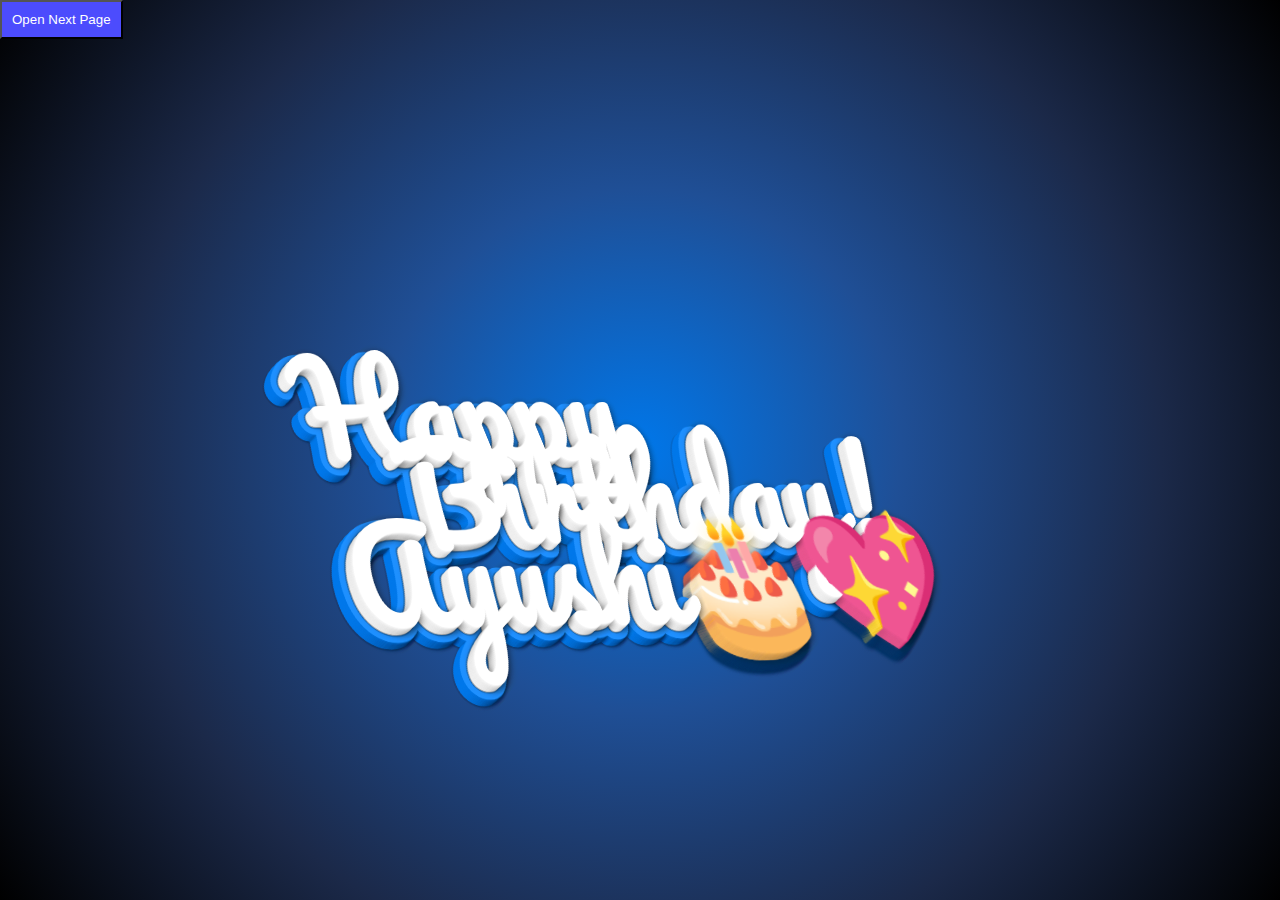
<file: start.html>
<!DOCTYPE html>
<html lang="en">
<head>
  <meta charset="UTF-8">
  <meta name="viewport" content="width=device-width, initial-scale=1.0">
  <link rel="stylesheet" href="start.css">
  <title>Document</title>
</head>
<body>
  <div class="stage">
    <div class="layer"></div>
    <div class="layer"></div>
    <div class="layer"></div>
    <div class="layer"></div>
    <div class="layer"></div>
    <div class="layer"></div>
    <div class="layer"></div>
    <div class="layer"></div>
    <div class="layer"></div>
    <div class="layer"></div>
    <div class="layer"></div>
    <div class="layer"></div>
    <div class="layer"></div>
    <div class="layer"></div>
    <div class="layer"></div>
    <div class="layer"></div>
    <div class="layer"></div>
    <div class="layer"></div>
    <div class="layer"></div>
    <div class="layer"></div>
  </div>
  <button style="background-color: rgb(76, 76, 253); padding:10px; cursor:pointer; color: white;" id="nextPageButton"><a style="color: white; text-decoration: none;" href="birthday.html">Open Next Page</a></button>
  
  <style>
    * *, *::before, *::after { 
      animation-play-state: running !important;
    }
  </style>
  <script>window.setTimeout = null;

    
  
  </script>
</body>
</html>
</file>
<file: start.css>
@import url("//fonts.googleapis.com/css?family=Pacifico&text=Pure");
@import url("//fonts.googleapis.com/css?family=Roboto:700&text=css");
@import url("//fonts.googleapis.com/css?family=Kaushan+Script&text=!");

body {
  min-height: 450px;
  height: 100vh;
  margin: 0;
  background: radial-gradient(circle, #0077ea, #1f4f96, #1b2949, #000);
}

.stage {
  height: 300px;
  width: 500px;
  margin: auto;
  position: absolute;
  top: 300px;
  right: 300px;
  bottom: 20;
  left: 0;
  perspective: 9999px;
  transform-style: preserve-3d;
}

.layer {
  width: 100%;
  height: 100%;
  position: absolute;
  transform-style: preserve-3d;
  animation: ಠ_ಠ 5s infinite alternate ease-in-out -7.5s;
  animation-fill-mode: forwards;
  transform: rotateY(40deg) rotateX(33deg) translateZ(0);
}

.layer:after {
  font: 150px/0.65 "Pacifico", "Kaushan Script", Futura, "Roboto", "Trebuchet MS", Helvetica, sans-serif;
  content: "Happy \a    Birthday!\a Ayushi🎂💖";
  white-space: pre;
  text-align: center;
  height: 100%;
  width: 100%;
  position: absolute;
  top: 50px;
  color: whitesmoke;
  letter-spacing: -2px;
  text-shadow: 4px 0 10px rgba(0, 0, 0, 0.13);
}

.layer:nth-child(1):after {
  transform: translateZ(0px);
}

.layer:nth-child(2):after {
  transform: translateZ(-1.5px);
}

.layer:nth-child(3):after {
  transform: translateZ(-3px);
}

.layer:nth-child(4):after {
  transform: translateZ(-4.5px);
}

.layer:nth-child(5):after {
  transform: translateZ(-6px);
}

.layer:nth-child(6):after {
  transform: translateZ(-7.5px);
}

.layer:nth-child(7):after {
  transform: translateZ(-9px);
}

.layer:nth-child(8):after {
  transform: translateZ(-10.5px);
}

.layer:nth-child(9):after {
  transform: translateZ(-12px);
}

.layer:nth-child(10):after {
  transform: translateZ(-13.5px);
}

.layer:nth-child(11):after {
  transform: translateZ(-15px);
}

.layer:nth-child(12):after {
  transform: translateZ(-16.5px);
}

.layer:nth-child(13):after {
  transform: translateZ(-18px);
}

.layer:nth-child(14):after {
  transform: translateZ(-19.5px);
}

.layer:nth-child(15):after {
  transform: translateZ(-21px);
}

.layer:nth-child(16):after {
  transform: translateZ(-22.5px);
}

.layer:nth-child(17):after {
  transform: translateZ(-24px);
}

.layer:nth-child(18):after {
  transform: translateZ(-25.5px);
}

.layer:nth-child(19):after {
  transform: translateZ(-27px);
}

.layer:nth-child(20):after {
  transform: translateZ(-28.5px);
}

.layer:nth-child(n+10):after {
  -webkit-text-stroke: 3px rgba(0, 0, 0, 0.25);
}

.layer:nth-child(n+11):after {
  -webkit-text-stroke: 15px dodgerblue;
  text-shadow: 6px 0 6px #00366b, 5px 5px 5px #002951, 0 6px 6px #00366b;
}

.layer:nth-child(n+12):after {
  -webkit-text-stroke: 15px #0077ea;
}

.layer:last-child:after {
  -webkit-text-stroke: 17px rgba(0, 0, 0, 0.1);
}

.layer:first-child:after {
  color: #fff;
  text-shadow: none;
}

@keyframes ಠ_ಠ {
  100% {
    transform: rotateY(-40deg) rotateX(-43deg);
  }
}
</file>
